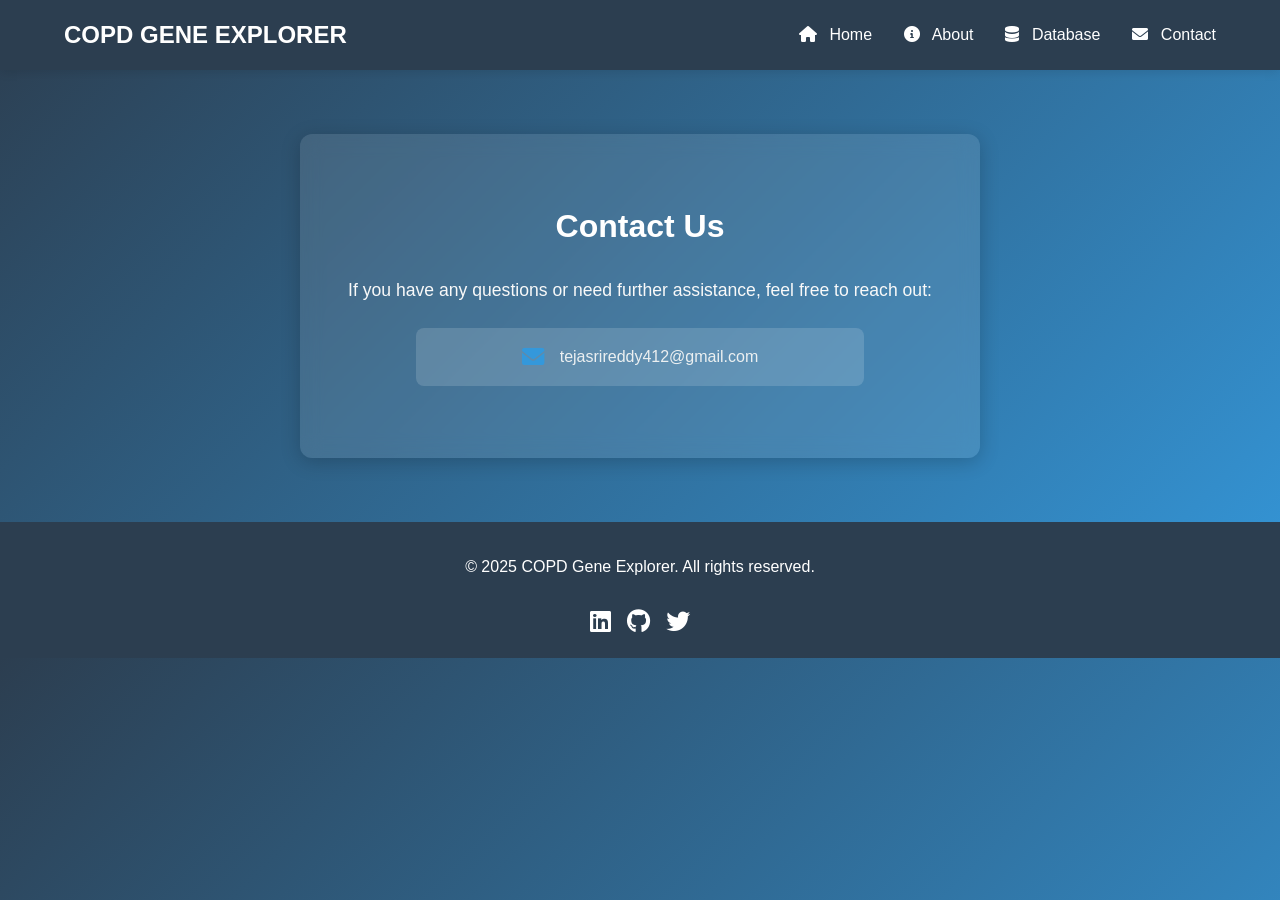
<file: Copd/static/contact.html>
<!DOCTYPE html>
<html lang="en">
<head>
  <meta charset="UTF-8" />
  <meta name="viewport" content="width=device-width, initial-scale=1.0"/>
  <title>COPD Gene Explorer - Contact</title>
  <link rel="stylesheet" href="https://cdnjs.cloudflare.com/ajax/libs/font-awesome/6.0.0-beta3/css/all.min.css "/>
  <link rel="stylesheet" href="styles.css"/>

  <!-- Optional: Google Fonts -->
  <link href="https://fonts.googleapis.com/css2?family=Roboto :wght@400;500;700&display=swap" rel="stylesheet">

  <style>
   

    .contact-page {
      padding: 4rem 0;
    }

    .contact-card {
      background-color: rgba(255, 255, 255, 0.1);
      backdrop-filter: blur(10px);
      border-radius: 12px;
      box-shadow: 0 4px 20px rgba(0, 0, 0, 0.2);
      padding: 2.5rem;
      max-width: 600px;
      margin: auto;
      text-align: center;
      transition: transform 0.3s ease;
    }

    .contact-card:hover {
      transform: translateY(-5px);
    }

    .contact-card h2 {
      font-size: 2rem;
      margin-bottom: 1.5rem;
      color: #fff;
    }

    .contact-info p {
      font-size: 1.1rem;
      margin-bottom: 1.5rem;
      color: #f9f9f9;
    }

    .email-box {
      display: flex;
      align-items: center;
      justify-content: center;
      gap: 1rem;
      background-color: rgba(255, 255, 255, 0.15);
      padding: 1rem 1.5rem;
      border-radius: 8px;
      max-width: 400px;
      margin: 0 auto 2rem;
      transition: background-color 0.3s ease;
    }

    .email-box i {
      font-size: 1.4rem;
      color: var(--light-color);
    }

    .email-box a {
      text-decoration: none;
      color: var(--light-color);
      font-weight: 500;
      font-size: 1rem;
      transition: color 0.3s ease;
    }

    .email-box:hover {
      background-color: rgba(255, 255, 255, 0.25);
    }

    .email-box a:hover {
      color: var(--accent-color);
    }

    .social-icons {
      display: flex;
      justify-content: center;
      gap: 1rem;
      margin-top: 1.5rem;
    }

    .social-icons a {
      color: white;
      font-size: 1.5rem;
      transition: color 0.3s ease;
    }

    .social-icons a:hover {
      color: var(--light-color);
    }

    /* Form Styles */
    .contact-form {
      margin-top: 2rem;
      display: none; /* Hidden for now, can be activated later */
    }

    .form-group {
      margin-bottom: 1rem;
      text-align: left;
    }

    label {
      display: block;
      margin-bottom: 0.5rem;
      font-weight: 500;
    }

    input,
    textarea {
      width: 100%;
      padding: 0.75rem;
      border: none;
      border-radius: 6px;
      font-size: 1rem;
      background-color: #ffffff22;
      color: white;
      border: 1px solid rgba(255, 255, 255, 0.3);
      resize: vertical;
    }

    input:focus,
    textarea:focus {
      outline: none;
      border-color: var(--secondary-color);
      box-shadow: 0 0 0 3px rgba(52, 152, 219, 0.3);
    }

    .submit-btn {
      background-color: var(--secondary-color);
      color: white;
      border: none;
      padding: 0.75rem 1.5rem;
      font-size: 1rem;
      border-radius: 6px;
      cursor: pointer;
      transition: all 0.3s ease;
    }

    .submit-btn:hover {
      background-color: #2980b9;
      transform: translateY(-2px);
      box-shadow: 0 5px 10px rgba(0, 0, 0, 0.1);
    }
    
  </style>
</head>
<body>

<!-- Navigation Bar -->
<nav class="navbar">
  <div class="container">
    <h1 class="logo">COPD GENE EXPLORER</h1>
    <ul class="nav-links">
      <li><a href="index.html"><i class="fas fa-home"></i> Home</a></li>
      <li><a href="about.html"><i class="fas fa-info-circle"></i> About</a></li>
      <li><a href="database.html"><i class="fas fa-database"></i> Database</a></li>
      <li><a class="active" href="contact.html"><i class="fas fa-envelope"></i> Contact</a></li>
    </ul>
  </div>
</nav>

<!-- Main Content -->
<main class="container contact-page">
  <section class="contact-section">
    <div class="card contact-card">
      <h2>Contact Us</h2>
      <div class="contact-info">
        <p>If you have any questions or need further assistance, feel free to reach out:</p>
        <div class="email-box">
          <i class="fas fa-envelope"></i>
          <a href="mailto:tejasrireddy412@gmail.com">tejasrireddy412@gmail.com</a>
        </div>

        <!-- Optional Contact Form (currently hidden) -->
        <div class="contact-form">
          <form>
            <div class="form-group">
              <label for="name">Your Name</label>
              <input type="text" id="name" placeholder="Enter your name" required />
            </div>
            <div class="form-group">
              <label for="email">Your Email</label>
              <input type="email" id="email" placeholder="Enter your email" required />
            </div>
            <div class="form-group">
              <label for="message">Your Message</label>
              <textarea id="message" rows="5" placeholder="Write your message..." required></textarea>
            </div>
            <button type="submit" class="submit-btn">Send Message</button>
          </form>
        </div>
      </div>

      
    </div>
  </section>
</main>

<!-- Footer -->
<footer class="footer">
  <div class="container">
    <p>&copy; 2025 COPD Gene Explorer. All rights reserved.</p>
    <div class="social-icons">
      <a href="#"><i class="fab fa-linkedin"></i></a>
      <a href="#"><i class="fab fa-github"></i></a>
      <a href="#"><i class="fab fa-twitter"></i></a>
    </div>
  </div>
</footer>

</body>
</html>
</file>
<file: Copd/static/styles.css>
/* Base Styles */
:root {
    --primary-color: #2c3e50;
    --secondary-color: #3498db;
    --accent-color: #e74c3c;
    --light-color: #ecf0f1;
    --dark-color: #2c3e50;
    --success-color: #2ecc71;
}

body {
    font-family: 'Segoe UI', Tahoma, Geneva, Verdana, sans-serif;
    margin: 0;
    padding: 0;
    background: linear-gradient(135deg, var(--primary-color) 0%, var(--secondary-color) 100%);
    color: #333;
    line-height: 1.6;
    
}

.container {
    width: 90%;
    max-width: 1200px;
    margin: 0 auto;
    padding: 0 15px;
}

/* Navigation */
.navbar {
    background-color: var(--primary-color);
    color: white;
    padding: 1rem 0;
    position: sticky;
    top: 0;
    z-index: 1000;
    box-shadow: 0 2px 10px rgba(0, 0, 0, 0.1);
}

.navbar .container {
    display: flex;
    justify-content: space-between;
    align-items: center;
}

.logo {
    margin: 0;
    font-size: 1.5rem;
    font-weight: 700;
}

.nav-links {
    display: flex;
    list-style: none;
    margin: 0;
    padding: 0;
}

.nav-links li {
    margin-left: 2rem;
}

.nav-links a {
    color: white;
    text-decoration: none;
    font-weight: 500;
    transition: color 0.3s;
}

.nav-links a:hover {
    color: var(--secondary-color);
}

.nav-links i {
    margin-right: 0.5rem;
}

/* Hero Section */
.hero {
    
    color: white;
    padding: 4rem 0;
    text-align: center;
   
}

.hero h2 {
    font-size: 2.5rem;
    margin-bottom: 1rem;
}

.hero p {
    font-size: 1.2rem;
    max-width: 800px;
    margin: 0 auto;
}

/* Hero Section with Image */
.hero-content {
    display: flex;
    justify-content: space-between;
    align-items: center;
    flex-wrap: wrap;
    gap: 2rem;
}

.hero-text {
    flex: 1;
    min-width: 300px;
}

.hero-image {
    flex: 1;
    min-width: 250px;
    display: flex;
    justify-content: center;
}

.hero-img {
    max-width: 100%;
    height: auto;
    border-radius: 10px;
    box-shadow: 0 4px 12px rgba(0, 0, 0, 0.2);
}

/* Card Styles */
.card {
    background: white;
    border-radius: 8px;
    box-shadow: 0 4px 6px rgba(0, 0, 0, 0.1);
    padding: 2rem;
    margin-bottom: 2rem;
}

.card h3 {
    color: var(--primary-color);
    margin-top: 0;
    margin-bottom: 1.5rem;
    font-size: 1.5rem;
    border-bottom: 2px solid var(--light-color);
    padding-bottom: 0.5rem;
}

/* Search Section */
.search-section {
    display: flex;
    gap: 1rem;
    margin-bottom: 1rem;
}

.input-field {
    flex: 1;
    padding: 0.8rem 1rem;
    border: 1px solid #ddd;
    border-radius: 4px;
    font-size: 1rem;
    transition: border-color 0.3s;
}

.input-field:focus {
    outline: none;
    border-color: var(--secondary-color);
}

.btn {
    padding: 0.8rem 1.5rem;
    background-color: var(--secondary-color);
    color: white;
    border: none;
    border-radius: 4px;
    cursor: pointer;
    font-size: 1rem;
    font-weight: 500;
    transition: background-color 0.3s;
}

.btn:hover {
    background-color: #2980b9;
}

/* Results Section */
#geneResult {
    display: none; /* Hidden by default */
    min-height: 200px;
}

.gene-table {
    width: 100%;
    border-collapse: collapse;
    margin-top: 1rem;
}

.gene-table th,
.gene-table td {
    padding: 12px;
    text-align: left;
    border-bottom: 1px solid #ddd;
}

.gene-table th {
    background-color: var(--light-color);
    font-weight: 600;
}

.gene-table tr:hover {
    background-color: #f9f9f9;
}

/* Chart Section */
.chart-card {
    min-height: 400px;
}

#prsChart {
    width: 100%;
    height: 400px;
    margin: 0 auto;
}

/* Placeholder Styles */
.placeholder {
    display: flex;
    justify-content: center;
    align-items: center;
    height: 300px;
    text-align: center;
}

.placeholder-content {
    max-width: 400px;
}


.placeholder p {
    color: #777;
    font-size: 1.1rem;
}

/* Footer */
.footer {
    background-color: var(--dark-color);
    color: white;
    padding: 1rem 0;
    text-align: center;
  
    
}

/* About Section */
.about-section {
    padding: 4rem 0;
    background: linear-gradient(135deg, var(--primary-color) 0%, var(--secondary-color) 100%); 
   
}

.about-content {
    display: flex;
    align-items: center;
    gap: 3rem;
    flex-wrap: wrap;
}

.about-image {
    flex: 1;
    min-width: 280px;
    display: flex;
    justify-content: center;
}

.about-img {
    max-width: 100%;
    height: auto;
    border-radius: 12px;
    box-shadow: 0 6px 16px rgba(0, 0, 0, 0.1);
}

.about-text {
    flex: 1;
    
    min-width: 300px;
}

.about-text h2 {
    color: #fff ;
    margin-bottom: 1.5rem;
    font-size: 2rem;
}

.about-text p {
    font-size: 1rem;
    line-height: 1.7;
    color: #ffffff;
    margin-bottom: 1.2rem;
}

/* Key Features Section */
.features-section {
    padding: 4rem 0;
}

.section-title {
    text-align: center;
    font-size: 2.5rem;
    margin-bottom: 3rem;
    color: #fff;
}

.features-grid {
    display: grid;
    margin: 0 20px;
    grid-template-columns: repeat(auto-fit, minmax(280px, 1fr));
    gap: 2rem;
}

.feature-card {
    background: white;
    border-radius: 10px;
    box-shadow: 0 4px 10px rgba(0, 0, 0, 0.1);
    padding: 2rem;
    transition: transform 0.3s ease, box-shadow 0.3s ease;
    text-align: center;
}

.feature-card:hover {
    transform: translateY(-5px);
    box-shadow: 0 6px 16px rgba(0, 0, 0, 0.15);
}

.feature-icon {
    font-size: 2.5rem;
    color: var(--secondary-color);
    margin-bottom: 1rem;
    display: inline-block;
    transition: color 0.3s ease;
}

.feature-card:hover .feature-icon {
    color: var(--accent-color);
}

.feature-card h3 {
    font-size: 1.4rem;
    margin-bottom: 1rem;
    color: var(--dark-color);
}

.feature-card p {
    font-size: 1rem;
    line-height: 1.6;
    color: #555;
}


/* Database Page Layout */
.database-page {
    padding: 2rem 0;
}

/* Enhanced Search Section */
.search-wrapper {
    display: flex;
    flex-direction: column;
    gap: 1.5rem;
    align-items: center;
}

.input-icon {
    position: relative;
    width: 100%;
    max-width: 500px;
}

.input-icon i.fas.fa-dna {
    position: absolute;
    left: 15px;
    top: 50%;
    transform: translateY(-50%);
    color: var(--secondary-color);
    font-size: 1.2rem;
}

.input-icon input[type="text"] {
    padding-left: 45px; /* Make space for the icon */
    border-radius: 8px;
    border: 1px solid #ccc;
    font-size: 1rem;
    height: 45px;
    width: 100%;
    max-width: 500px;
    transition: border-color 0.3s ease;
}

.input-icon input[type="text"]:focus {
    border-color: var(--secondary-color);
    outline: none;
    box-shadow: 0 0 0 3px rgba(52, 152, 219, 0.2);
}

/* Search Button */
.search-btn {
    display: flex;
    align-items: center;
    justify-content: center;
    gap: 0.5rem;
    background-color: var(--secondary-color);
    color: white;
    border: none;
    border-radius: 8px;
    padding: 0.6rem 1.5rem;
    font-size: 1rem;
    cursor: pointer;
    transition: all 0.3s ease;
}

.search-btn:hover {
    background-color: #2980b9;
    transform: translateY(-2px);
    box-shadow: 0 5px 10px rgba(0, 0, 0, 0.1);
}

.input-group {
    display: flex;
    gap: 1rem;
    justify-content: center;
    flex-wrap: wrap;
}

.input-field {
    flex: 1 1 300px;
    max-width: 400px;
    padding: 0.8rem 1rem;
    border: 1px solid #ccc;
    border-radius: 6px;
    font-size: 1rem;
    transition: border-color 0.3s ease;
}

.input-field:focus {
    border-color: var(--secondary-color);
    outline: none;
}

.btn {
    background-color: var(--secondary-color);
    color: white;
    border: none;
    padding: 0.8rem 1.5rem;
    font-size: 1rem;
    border-radius: 6px;
    cursor: pointer;
    transition: background-color 0.3s ease;
}

.btn:hover {
    background-color: #2980b9;
}

/* Results Section */
.results-card {
    margin-top: 2rem;
    overflow-x: auto;
}

.gene-table {
    width: 100%;
    border-collapse: collapse;
    min-width: 600px;
}

.gene-table th,
.gene-table td {
    padding: 12px 16px;
    border-bottom: 1px solid #ddd;
    text-align: left;
}

.gene-table th {
    background-color: var(--light-color);
    font-weight: 600;
}

.gene-table tr:hover {
    background-color: #f7f9fb;
}

/* Chart Section */
.chart-card {
    margin-top: 2rem;
    min-height: 400px;
}

#prsChart {
    width: 100%;
    height: 400px;
}

.placeholder {
    display: flex;
    justify-content: center;
    align-items: center;
    height: 300px;
    color: #888;
    font-style: italic;
}

/* Contact Page */
.contact-page {
    padding: 3rem 0;
}

/* Contact Card */
.contact-card {
    margin-top: 2rem;
    padding: 2rem;
    text-align: center;
}

.contact-card h2 {
    color: var(--primary-color);
    margin-bottom: 1.5rem;
}

.contact-info p {
    font-size: 1.1rem;
    margin-bottom: 1.5rem;
    color: #444;
}

.email-box {
    display: flex;
    align-items: center;
    justify-content: center;
    gap: 1rem;
    background-color: #f1f1f1;
    padding: 1rem 1.5rem;
    border-radius: 8px;
    max-width: 400px;
    margin: 0 auto;
    transition: background-color 0.3s ease;
}

.email-box i.fas.fa-envelope {
    font-size: 1.4rem;
    color: var(--secondary-color);
}

.email-box a {
    text-decoration: none;
    color: var(--primary-color);
    font-weight: 500;
    font-size: 1rem;
    transition: color 0.3s ease;
}

.email-box:hover {
    background-color: #e9f2ff;
}

.email-box a:hover {
    color: var(--accent-color);
}


/* Responsive Design */
@media (max-width: 768px) {
    .navbar .container {
        flex-direction: column;
    }

    .nav-links {
        margin-top: 1rem;
    }

    .nav-links li {
        margin-left: 1rem;
        margin-right: 1rem;
    }

    .search-section {
        flex-direction: column;
    }

    .hero h2 {
        font-size: 2rem;
    }
}
</file>
